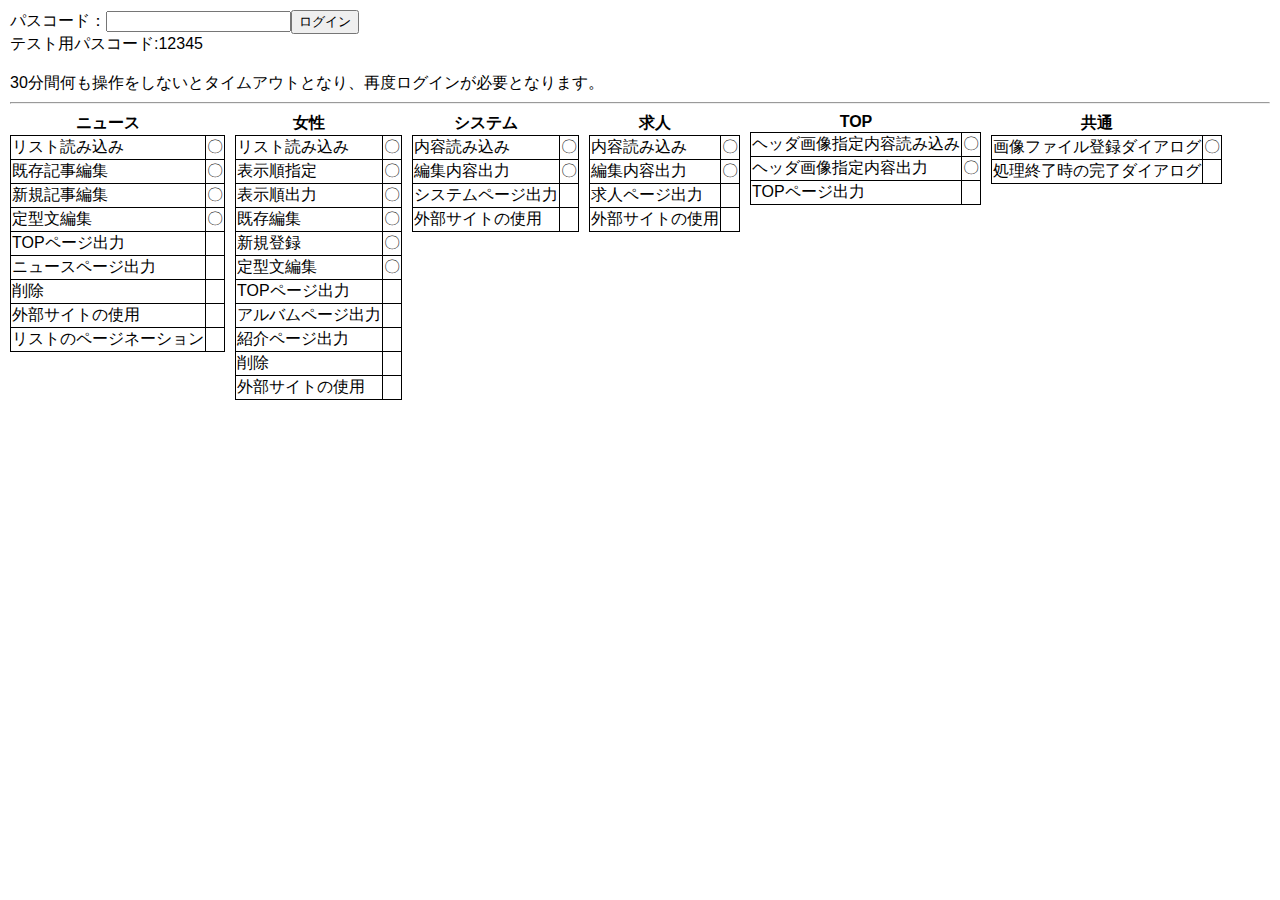
<file: mtn2018/login.html>
<!doctype html>
<html lang="ja">
<head>
<meta charset="utf-8">
<title></title>
<link href="../css2018/mtnCommon.css" rel="stylesheet">

<script src="../js2018/jq/jquery-1.11.2.min.js"></script>
<script src="../js2018/mtn/loginSess.js"></script>
<script src="../js2018/mtn/ctrlSess.js"></script>
</head>

<body>
	パスコード：<input type="password" id="id2" name="id2" /><input type="button" value="ログイン" id="goLogin" onclick="login()" /><br>
	テスト用パスコード:12345<br>
	<br>
	30分間何も操作をしないとタイムアウトとなり、再度ログインが必要となります。<br>
	<div id="msg"></div>
	<input type="hidden" id="branchNo" value="1">

	<hr>

	<div class="list">
		<table>
			<tr><th>ニュース</th></tr>
			<tr><td>リスト読み込み</td><td>〇</td></tr>
			<tr><td>既存記事編集</td><td>〇</td></tr>
			<tr><td>新規記事編集</td><td>〇</td></tr>
			<tr><td>定型文編集</td><td>〇</td></tr>
			<tr><td>TOPページ出力</td><td></td></tr>
			<tr><td>ニュースページ出力</td><td></td></tr>
			<tr><td>削除</td><td></td></tr>
			<tr><td>外部サイトの使用</td><td></td></tr>
			<tr><td>リストのページネーション</td><td></td></tr>
		</table>
	</div>

	<div class="list">
		<table>
			<tr><th>女性</th></tr>
			<td>リスト読み込み</td><td>〇</td></tr>
			<tr><td>表示順指定</td><td>〇</td></tr>
			<tr><td>表示順出力</td><td>〇</td></tr>
			<tr><td>既存編集</td><td>〇</td></tr>
			<tr><td>新規登録</td><td>〇</td></tr>
			<tr><td>定型文編集</td><td>〇</td></tr>
			<tr><td>TOPページ出力</td><td></td></tr>
			<tr><td>アルバムページ出力</td><td></td></tr>
			<tr><td>紹介ページ出力</td><td></td></tr>
			<tr><td>削除</td><td></td></tr>
			<tr><td>外部サイトの使用</td><td></td></tr>
		</table>
	</div>

	<div class="list">
		<table>
			<tr><th>システム</th></tr>
			<tr><td>内容読み込み</td><td>〇</td></tr>
			<tr><td>編集内容出力</td><td>〇</td></tr>
			<tr><td>システムページ出力</td><td></td></tr>
			<tr><td>外部サイトの使用</td><td></td></tr>
		</table>
	</div>

	<div class="list">
		<table>
			<tr><th>求人</th></tr>
			<tr><td>内容読み込み</td><td>〇</td></tr>
			<tr><td>編集内容出力</td><td>〇</td></tr>
			<tr><td>求人ページ出力</td><td></td></tr>
			<tr><td>外部サイトの使用</td><td></td></tr>
		</table>
	</div>

	<div class="list">
		<table>
			<tr><th>TOP</th></tr>
			<tr><td>ヘッダ画像指定内容読み込み</td><td>〇</td></tr>
			<tr><td>ヘッダ画像指定内容出力</td><td>〇</td></tr>
			<tr><td>TOPページ出力</td><td></td></tr>
		</table>
	</div>

	<div class="list">
		<table>
			<tr><th>共通</th></tr>
			<tr><td>画像ファイル登録ダイアログ</td><td>〇</td></tr>
			<tr><td>処理終了時の完了ダイアログ</td><td></td></tr>
		</table>
	</div>
</body>
</html>
</file>
<file: css2018/mtnCommon.css>
/********************
共通
********************/

div.tabArea {
	padding-left:10px !important;
	padding-right:10px !important;
}


body{
	margin:10px;
	font-family:"Arial";
}
.demoHeaders {
	margin-top: 2em;
}
#dialog-link {
	padding: .4em 1em .4em 20px;
	text-decoration: none;
	position: relative;
}
#dialog-link span.ui-icon {
	margin: 0 5px 0 0;
	position: absolute;
	left: .2em;
	top: 50%;
	margin-top: -8px;
}
#icons {
	margin: 0;
	padding: 0;
}
#icons li {
	margin: 2px;
	position: relative;
	padding: 4px 0;
	cursor: pointer;
	float: left;
	list-style: none;
}
#icons span.ui-icon {
	float: left;
	margin: 0 4px;
}
.fakewindowcontain .ui-widget-overlay {
	position: absolute;
}

div#divLogout {
	float:left;
}

div#lastDate {
	font-size:0.9em;
	float:right;
	color:#fff;
}



tr.NOTUSE {
	display:none;
}

div.NOTUSE {
	display:none;
}

span.required {
	color:#ff0000;
	font-weight:bold;
}

div.list {
	float:left;
	margin-right:10px;
}

div.list table {

	border-collapse:collapse;
}
div.list td {

	border:1px solid black;
}


div.tabBottomBtn {

	position: absolute;
	bottom: 10px;
}

div.tabMid {

	overflow:auto;
}


div#imgList .img {

	float:left;
}

div.imgList {

	overflow:auto;
	height:190px;
}

div.resetFloat:after {
	content: ".";
	display: block;
	height: 0;
	clear: both;
	visibility: hidden;
}
</file>
